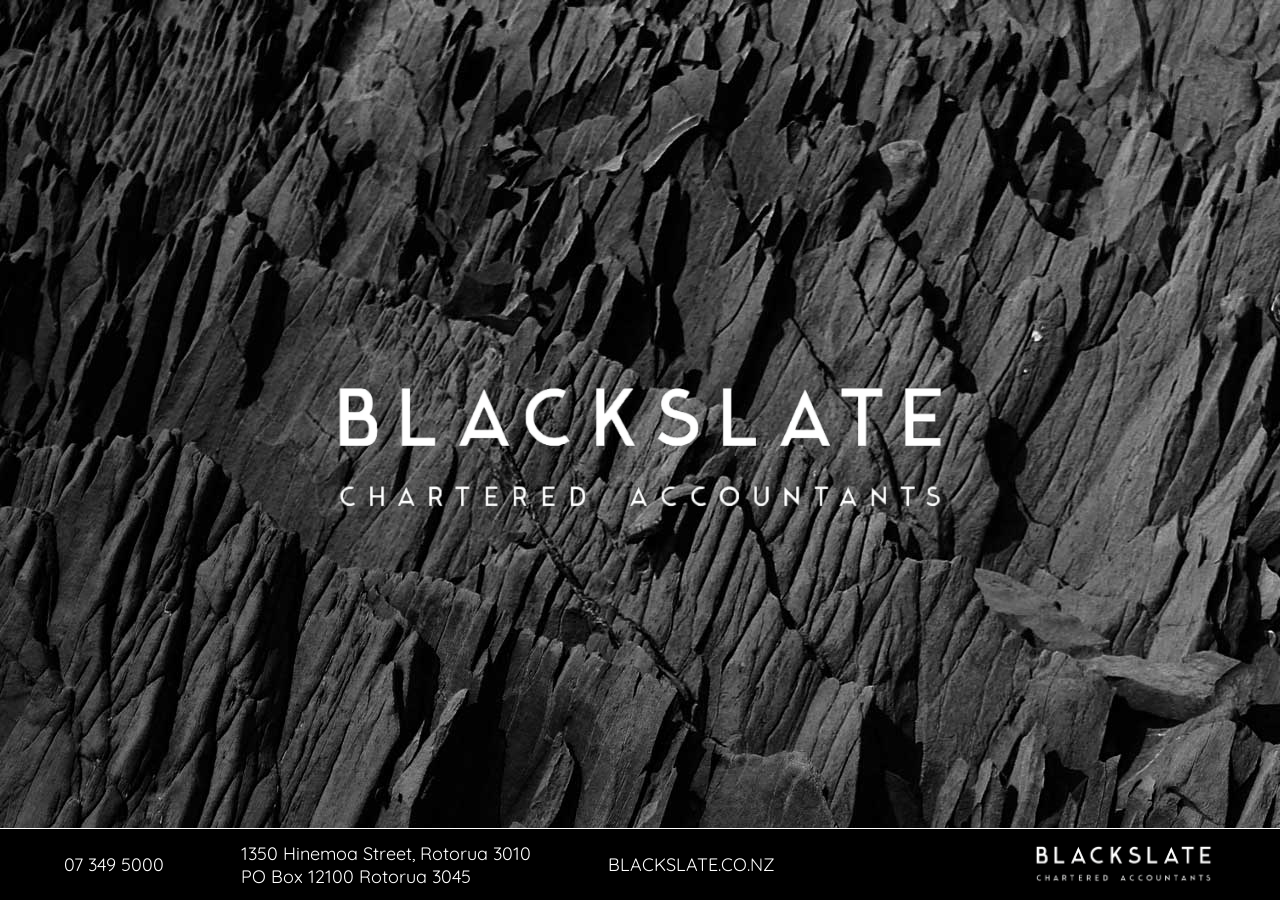
<file: public/index.html>
<!DOCTYPE html>
<html lang="en">
  <head>
    <meta charset="UTF-8" />
    <meta name="viewport" content="width=device-width, initial-scale=1.0" />
    <link rel="stylesheet" href="./styles/style.css" />
    <title>BlackSlate | Chartered Accountants</title>
  </head>
  <body>
    <!-- Hero Section -->
    <div id="hero">
      <img
        src="./imgs/blackslate-accountants-logo.png"
        alt="BlackSlate Chartered Accountants logo."
      />
    </div>
    <!-- Nav Section -->
    <nav>
      <p>07 349 5000</p>
      <p>
        1350 Hinemoa Street, Rotorua 3010 <br />
        PO Box 12100 Rotorua 3045
      </p>
      <p>BLACKSLATE.CO.NZ</p>
      <img
        src="./imgs/blackslate-accountants-logo.png"
        alt="BlackSlate Chartered Accountants logo."
        class="hide-on-resize"
      />
    </nav>
  </body>
</html>
</file>
<file: public/styles/style.css>
@import url("https://fonts.googleapis.com/css2?family=Quicksand:wght@300..700&display=swap");
* {
  margin: 0;
  padding: 0;
  box-sizing: border-box;
  font-family: "Quicksand", sans-serif;
}

body {
  width: 100vw;
  height: 100vh;
  overflow: hidden;
}

/*#region | Hero Section | */
#hero {
  width: 100vw;
  height: 100vh;
  display: flex;
  justify-content: center;
  align-items: center;
  position: absolute;
  background-image: url("../imgs/slate-background.png");
}
#hero img {
  width: 50%;
  max-width: 1200px;
}

/*#endregion */
/*#region | Nav Bar | */
nav {
  position: absolute;
  bottom: 0;
  left: 0;
  width: 100vw;
  height: 8vh;
  padding: 0 2vw;
  display: flex;
  justify-content: space-around;
  align-items: center;
  background: black;
  border-top: white 1px solid;
}
nav a {
  color: white;
  text-decoration: underline;
}
nav p {
  color: white;
  font-size: 2vh;
}
nav img {
  height: 5vh;
  max-height: 600px;
  margin-left: 14vw;
}

/*#endregion */
/*#region | Responsive Design | */
@media only screen and (max-width: 1050px) {
  .hide-on-resize {
    display: none;
  }
}
@media only screen and (max-width: 750px) {
  nav p {
    font-size: 1.3vh;
  }
  #hero img {
    width: 80%;
  }
}
/*#endregion *//*# sourceMappingURL=style.css.map */
</file>
